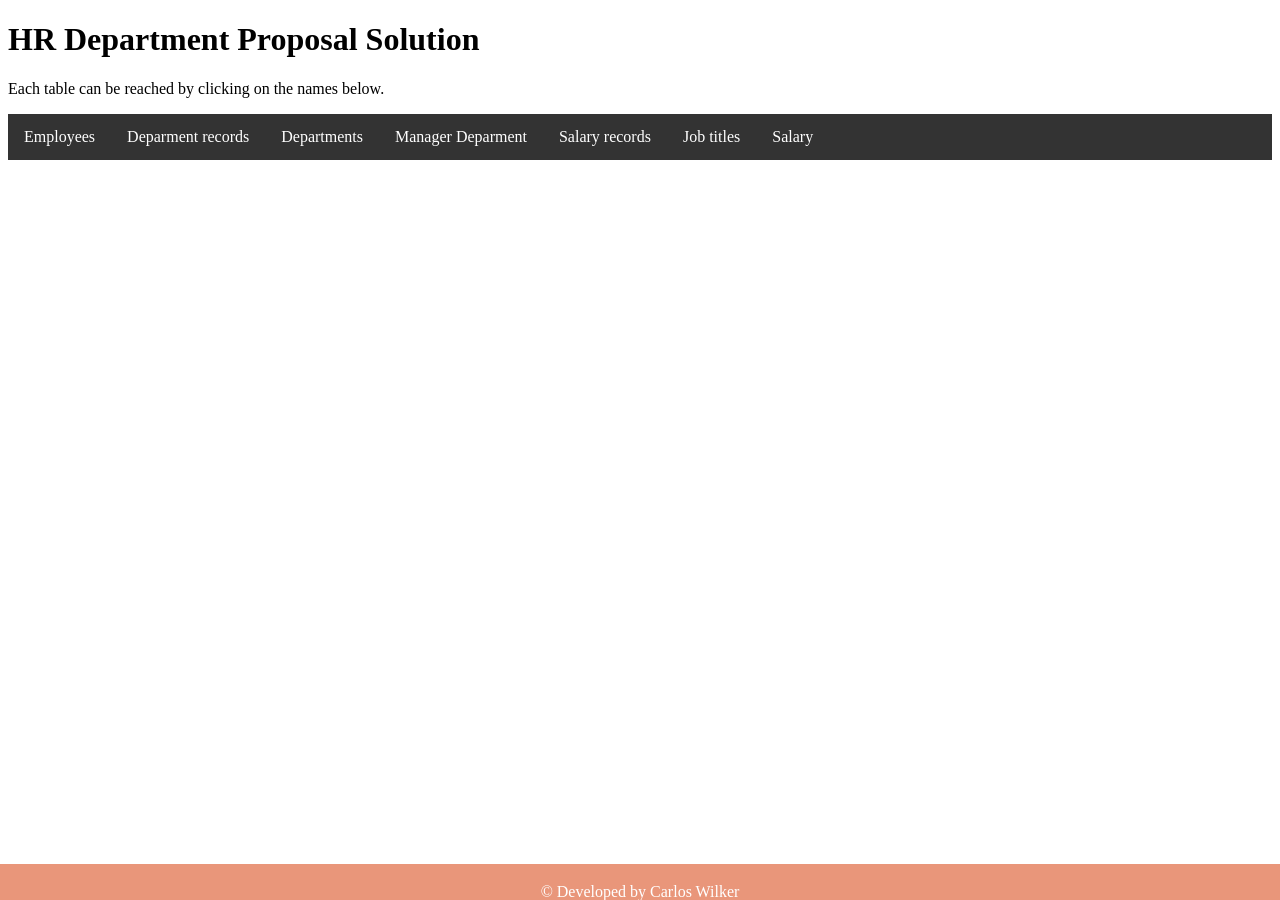
<file: html/index.html>
<!DOCTYPE html>
<html lang="en">
    <head>
        <meta name="author" content="Carlos Wilker">
        <meta name="description" content="CA Database + WebDevelopment">
        <meta charset="UTF-8">
        <link rel="stylesheet" href="style.css">
        <title> Integrated CA (Database / Web Development) </title>

       
    </head>

    <body>

        <h1> HR Department Proposal Solution </h1>

        <p>Each table can be reached by clicking on the names below. </p>

    <ul>
<li><a href="employees.html"> Employees </a></li>
<li><a href="department-records.html"> Deparment records</a></li>
<li><a href="departments.html"> Departments </a></li>
<li><a href="manager-department.html"> Manager Deparment</a></li>
<li><a href="salary-record.html"> Salary records </a></li>
<li><a href="job-title.html"> Job titles</a></li>
<li><a href="salary.html"> Salary </a></li>
    </ul>

        <footer> 
            <p>© Developed by Carlos Wilker </p>
        </footer>

    </body>
</html>
</file>
<file: html/style.css>
/* Style of the main links on the index page*/
/*Menu style
source: https://www.w3schools.com/CSSref/pr_class_float.asp*/

ul {
    list-style-type: none;
    margin: 0;
    padding: 0;
    overflow: hidden;
    background-color: #333;
  }
  
  li {
    float: left;
  }
  
  li a {
    display: inline-block;
    color: white;
    text-align: center;
    padding: 14px 16px;
    text-decoration: none;
  }
  
  li a:hover {
    background-color: #111;
  }
  
/*Width and heigh of the icons for primary and foreign key*/
  #primary_key, #foreign_key, #foreign_key2{
width: 20px;
height: 20px;

}

/* Change the style of all Return link to the main page*/
a[href="index.html"]{

    background-color: black;
    color:white
    
}

/*Attributes of the table-header*/

#table-header{

  font-family: 'Times New Roman', Times, serif;
  font-style:normal
}

/*changing the color where strong is used*/
strong{

  color: #616060;

}

/*background color for the head of the tables*/
#table-header{
background-color: cornsilk;

}

/*table columns and rows*/
th, td {
    border: 1px solid;
    padding: 5px;
    ;
    }

    /*footer style*/
    footer {
      position: fixed;bottom:0;left:0;right:0;height:30px;
      text-align:center;
      padding: 3px;
      background-color: DarkSalmon;
      color: white;
    } /* Source: https://stackoverflow.com/questions/18739937/how-to-keep-footer-at-bottom-of-screen*/
</file>
